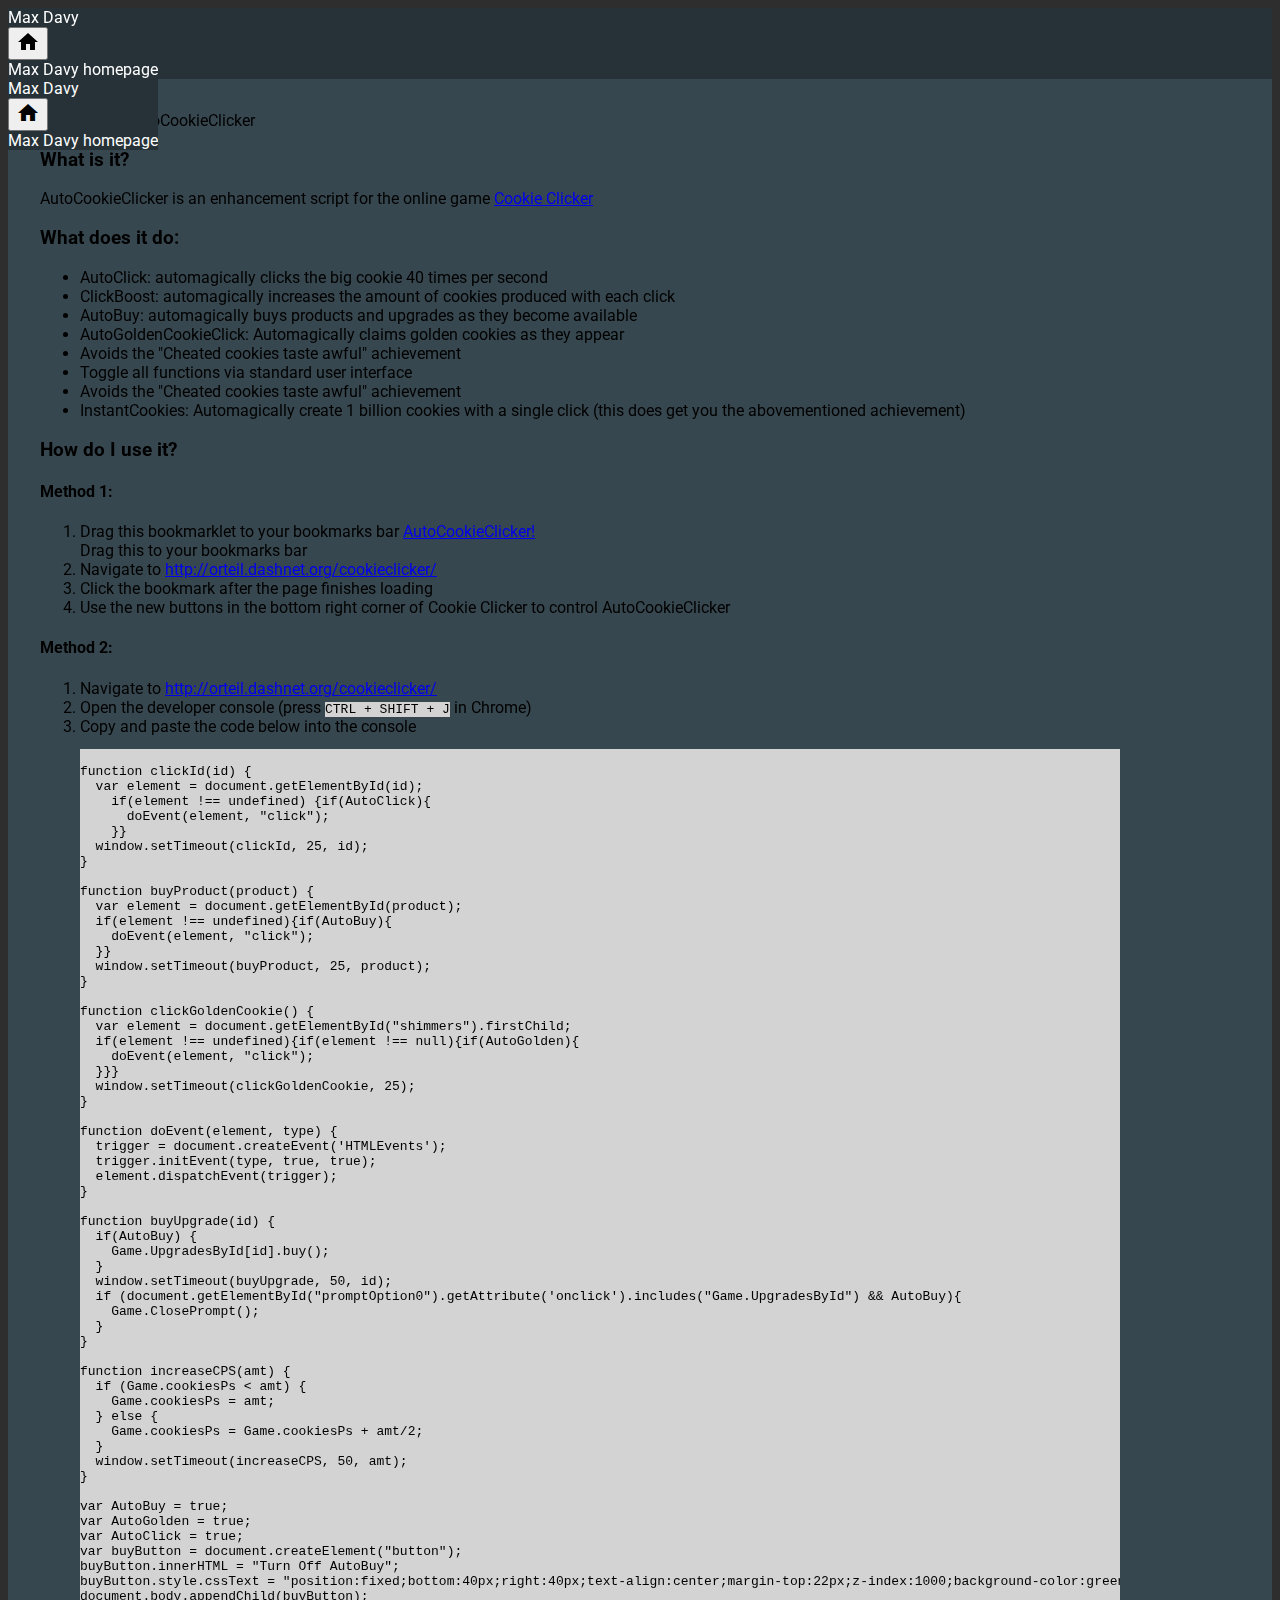
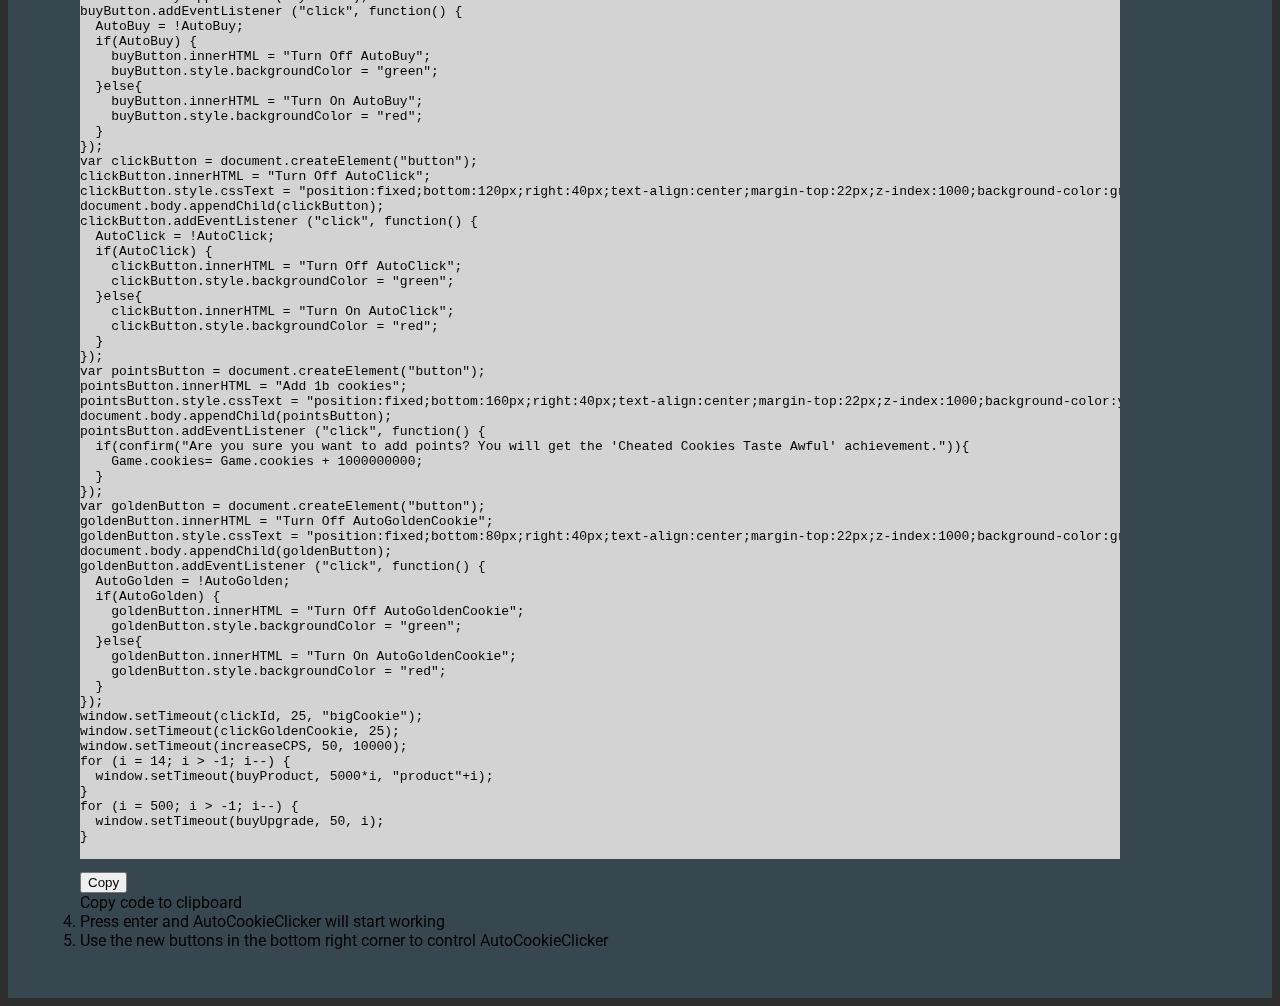
<file: CookieClicker.html>
<!doctype html>
<html lang="en">

<head>
    <meta charset="utf-8">
    <meta http-equiv="X-UA-Compatible" content="IE=edge">
    <meta name="description" content="Enhancement script for Cookie CLicker">
    <meta name="viewport" content="width=device-width, initial-scale=1.0, minimum-scale=1.0">
    <title>AutoCookieClicker - Max Davy</title>

    <link rel="stylesheet" href="https://fonts.googleapis.com/css?family=Roboto:regular,bold,italic,thin,light,bolditalic,black,medium&amp;lang=en">
    <link rel="stylesheet" href="https://fonts.googleapis.com/icon?family=Material+Icons">
    <link rel="stylesheet" href="https://code.getmdl.io/1.3.0/material.grey-blue.min.css" />
    <link rel="stylesheet" href="styles.css">
    <style>
        #view-source {
            position: fixed;
            display: block;
            right: 0;
            bottom: 0;
            margin-right: 40px;
            margin-bottom: 40px;
            z-index: 900;
        }
    </style>
    <script>
        function SelectText(element) {
            var doc = document,
                text = doc.getElementById(element),
                range, selection;
            if (doc.body.createTextRange) {
                range = document.body.createTextRange();
                range.moveToElementText(text);
                range.select();
            } else if (window.getSelection) {
                selection = window.getSelection();
                range = document.createRange();
                range.selectNodeContents(text);
                selection.removeAllRanges();
                selection.addRange(range);
            }
        }
    </script>
</head>

<body>
    <div class="demo-layout mdl-layout mdl-layout--fixed-header mdl-js-layout mdl-color--grey-100">
        <header class="demo-header mdl-layout__header mdl-layout__header--scroll mdl-color--grey-100 mdl-color-text--grey-800" style="background-color: #263238 !important;
        color: white !important;">
            <div class="mdl-layout__header-row">
                <span class="mdl-layout-title">Max Davy</span>
                <div class="mdl-layout-spacer"></div>
                <button class="mdl-button mdl-js-button mdl-button--primary" id="homebutton" onclick="window.location.href='https://bertrandthehealer.github.io/'">
            <i href="https://bertrandthehealer.github.io/" onclick="window.location.href='https://bertrandthehealer.github.io/'" class="material-icons">home</i>
          </button>
                <div class="mdl-tooltip" data-mdl-for="homebutton">
                    Max Davy homepage
                </div>
            </div>
        </header>
        <header class="demo-header mdl-layout__header mdl-layout__header--scroll mdl-color--grey-100 mdl-color-text--grey-800" style="background-color: #263238 !important;
        color: white !important; position: fixed; z-index: 10">
            <div class="mdl-layout__header-row">
                <span class="mdl-layout-title">Max Davy</span>
                <div class="mdl-layout-spacer"></div>
                <button class="mdl-button mdl-js-button mdl-button--primary" id="homebutton" onclick="window.location.href='https://bertrandthehealer.github.io/'">
            <i href="https://bertrandthehealer.github.io/" onclick="window.location.href='https://bertrandthehealer.github.io/'" class="material-icons">home</i>
          </button>
                <div class="mdl-tooltip" data-mdl-for="homebutton">
                    Max Davy homepage
                </div>
            </div>
        </header>
        <div class="demo-ribbon"></div>
        <main class="demo-main mdl-layout__content">
            <div class="demo-container mdl-grid" style="background-color: #37474f;">
                <div class="mdl-cell mdl-cell--2-col mdl-cell--hide-tablet mdl-cell--hide-phone"></div>
                <div class="demo-content mdl-color--white mdl-shadow--4dp content mdl-color-text--grey-800 mdl-cell mdl-cell--8-col" style="padding: 2em;">
                    <div class="demo-crumbs mdl-color-text--grey-500">
                        Max Davy &gt; AutoCookieClicker
                    </div>
                    <h3>What is it?</h3>
                    <p>AutoCookieClicker is an enhancement script for the online game <a href="http://orteil.dashnet.org/cookieclicker/" target="_blank">Cookie Clicker</a></p>
                    <h3>What does it do:</h3>
                    <ul>
                        <li>AutoClick: automagically clicks the big cookie 40 times per second</li>
                        <li>ClickBoost: automagically increases the amount of cookies produced with each click</li>
                        <li>AutoBuy: automagically buys products and upgrades as they become available</li>
                        <li>AutoGoldenCookieClick: Automagically claims golden cookies as they appear</li>
                        <li>Avoids the "Cheated cookies taste awful" achievement</li>
                        <li>Toggle all functions via standard user interface</li>
                        <li>Avoids the "Cheated cookies taste awful" achievement</li>
                        <li>InstantCookies: Automagically create 1 billion cookies with a single click (this does get you the abovementioned achievement)</li>
                    </ul>
                    <h3>How do I use it?</h3>
                    <h4>Method 1:</h4>
                    <ol>
                        <li>Drag this bookmarklet to your bookmarks bar</pli>
                            <a href="javascript:(function(){ function clickId(id) {   var element = document.getElementById(id);     if(element !== undefined) {if(AutoClick){       doEvent(element, 'click');     }}   window.setTimeout(clickId, 25, id); }  function buyProduct(product) {   var element = document.getElementById(product);   if(element !== undefined){if(AutoBuy){     doEvent(element, 'click');   }}   window.setTimeout(buyProduct, 25, product); }  function clickGoldenCookie() {   var element = document.getElementById('shimmers').firstChild;   if(element !== undefined){if(element !== null){if(AutoGolden){     doEvent(element, 'click');   }}}   window.setTimeout(clickGoldenCookie, 25); }  function doEvent(element, type) {   trigger = document.createEvent('HTMLEvents');   trigger.initEvent(type, true, true);   element.dispatchEvent(trigger); }  function buyUpgrade(id) {   if(AutoBuy) {     Game.UpgradesById[id].buy();   }   window.setTimeout(buyUpgrade, 50, id);   if (document.getElementById('promptOption0').getAttribute('onclick').includes('Game.UpgradesById') && AutoBuy){     Game.ClosePrompt();   } }  function increaseCPS(amt) {   if (Game.cookiesPs < amt) {     Game.cookiesPs = amt;   } else {     Game.cookiesPs = Game.cookiesPs + amt/2;   }   window.setTimeout(increaseCPS, 50, amt); }  var AutoBuy = true; var AutoGolden = true; var AutoClick = true; var buyButton = document.createElement('button'); buyButton.innerHTML = 'Turn Off AutoBuy'; buyButton.style.cssText = 'position:fixed;bottom:40px;right:40px;text-align:center;margin-top:22px;z-index:1000;background-color:green'; document.body.appendChild(buyButton); buyButton.addEventListener ('click', function() {   AutoBuy = !AutoBuy;   if(AutoBuy) {     buyButton.innerHTML = 'Turn Off AutoBuy';     buyButton.style.backgroundColor = 'green';   }else{     buyButton.innerHTML = 'Turn On AutoBuy';     buyButton.style.backgroundColor = 'red';   } }); var clickButton = document.createElement('button'); clickButton.innerHTML = 'Turn Off AutoClick'; clickButton.style.cssText = 'position:fixed;bottom:120px;right:40px;text-align:center;margin-top:22px;z-index:1000;background-color:green'; document.body.appendChild(clickButton); clickButton.addEventListener ('click', function() {   AutoClick = !AutoClick;   if(AutoClick) {     clickButton.innerHTML = 'Turn Off AutoClick';     clickButton.style.backgroundColor = 'green';   }else{     clickButton.innerHTML = 'Turn On AutoClick';     clickButton.style.backgroundColor = 'red';   } }); var pointsButton = document.createElement('button'); pointsButton.innerHTML = 'Add 1b cookies'; pointsButton.style.cssText = 'position:fixed;bottom:160px;right:40px;text-align:center;margin-top:22px;z-index:1000;background-color:yellow'; document.body.appendChild(pointsButton); pointsButton.addEventListener ('click', function() {   if(confirm('Are you sure you want to add points? You will get the `Cheated Cookies Taste Awful` achievement.')){     Game.cookies= Game.cookies + 1000000000;   } }); var goldenButton = document.createElement('button'); goldenButton.innerHTML = 'Turn Off AutoGoldenCookie'; goldenButton.style.cssText = 'position:fixed;bottom:80px;right:40px;text-align:center;margin-top:22px;z-index:1000;background-color:green'; document.body.appendChild(goldenButton); goldenButton.addEventListener ('click', function() {   AutoGolden = !AutoGolden;   if(AutoGolden) {     goldenButton.innerHTML = 'Turn Off AutoGoldenCookie';     goldenButton.style.backgroundColor = 'green';   }else{     goldenButton.innerHTML = 'Turn On AutoGoldenCookie';     goldenButton.style.backgroundColor = 'red';   } }); window.setTimeout(clickId, 25, 'bigCookie'); window.setTimeout(clickGoldenCookie, 25); window.setTimeout(increaseCPS, 50, 10000); for (i = 14; i > -1; i--) {   window.setTimeout(buyProduct, 5000*i, 'product'+i); } for (i = 500; i > -1; i--) {   window.setTimeout(buyUpgrade, 50, i); } })();"
                                class="mdl-button mdl-js-button mdl-button--raised mdl-button--accent" id="bookmarklet">
                AutoCookieClicker!
              </a>
                            <div class="mdl-tooltip" data-mdl-for="bookmarklet">
                                Drag this to your bookmarks bar
                            </div>
                            <li>Navigate to <a href="http://orteil.dashnet.org/cookieclicker/" target="_blank">http://orteil.dashnet.org/cookieclicker/</a></li>
                            <li>Click the bookmark after the page finishes loading</li>
                            <li>Use the new buttons in the bottom right corner of Cookie Clicker to control AutoCookieClicker</li>
                    </ol>
                    <h4>Method 2:</h4>
                    <ol>
                        <li>Navigate to <a href="http://orteil.dashnet.org/cookieclicker/" target="_blank">http://orteil.dashnet.org/cookieclicker/</a></li>
                        <li>Open the developer console (press <code style="background-color:lightgrey">CTRL + SHIFT + J</code> in Chrome)</li>
                        <li>Copy and paste the code below into the console</li>
                        <pre style="background-color:lightgrey;overflow-x: scroll;">
                <code id="codesnippet">
function clickId(id) {
  var element = document.getElementById(id);
    if(element !== undefined) {if(AutoClick){
      doEvent(element, "click");
    }}
  window.setTimeout(clickId, 25, id);
}

function buyProduct(product) {
  var element = document.getElementById(product);
  if(element !== undefined){if(AutoBuy){
    doEvent(element, "click");
  }}
  window.setTimeout(buyProduct, 25, product);
}

function clickGoldenCookie() {
  var element = document.getElementById("shimmers").firstChild;
  if(element !== undefined){if(element !== null){if(AutoGolden){
    doEvent(element, "click");
  }}}
  window.setTimeout(clickGoldenCookie, 25);
}

function doEvent(element, type) {
  trigger = document.createEvent('HTMLEvents');
  trigger.initEvent(type, true, true);
  element.dispatchEvent(trigger);
}

function buyUpgrade(id) {
  if(AutoBuy) {
    Game.UpgradesById[id].buy();
  }
  window.setTimeout(buyUpgrade, 50, id);
  if (document.getElementById("promptOption0").getAttribute('onclick').includes("Game.UpgradesById") && AutoBuy){
    Game.ClosePrompt();
  }
}

function increaseCPS(amt) {
  if (Game.cookiesPs < amt) {
    Game.cookiesPs = amt;
  } else {
    Game.cookiesPs = Game.cookiesPs + amt/2;
  }
  window.setTimeout(increaseCPS, 50, amt);
}

var AutoBuy = true;
var AutoGolden = true;
var AutoClick = true;
var buyButton = document.createElement("button");
buyButton.innerHTML = "Turn Off AutoBuy";
buyButton.style.cssText = "position:fixed;bottom:40px;right:40px;text-align:center;margin-top:22px;z-index:1000;background-color:green";
document.body.appendChild(buyButton);
buyButton.addEventListener ("click", function() {
  AutoBuy = !AutoBuy;
  if(AutoBuy) {
    buyButton.innerHTML = "Turn Off AutoBuy";
    buyButton.style.backgroundColor = "green";
  }else{
    buyButton.innerHTML = "Turn On AutoBuy";
    buyButton.style.backgroundColor = "red";
  }
});
var clickButton = document.createElement("button");
clickButton.innerHTML = "Turn Off AutoClick";
clickButton.style.cssText = "position:fixed;bottom:120px;right:40px;text-align:center;margin-top:22px;z-index:1000;background-color:green";
document.body.appendChild(clickButton);
clickButton.addEventListener ("click", function() {
  AutoClick = !AutoClick;
  if(AutoClick) {
    clickButton.innerHTML = "Turn Off AutoClick";
    clickButton.style.backgroundColor = "green";
  }else{
    clickButton.innerHTML = "Turn On AutoClick";
    clickButton.style.backgroundColor = "red";
  }
});
var pointsButton = document.createElement("button");
pointsButton.innerHTML = "Add 1b cookies";
pointsButton.style.cssText = "position:fixed;bottom:160px;right:40px;text-align:center;margin-top:22px;z-index:1000;background-color:yellow";
document.body.appendChild(pointsButton);
pointsButton.addEventListener ("click", function() {
  if(confirm("Are you sure you want to add points? You will get the 'Cheated Cookies Taste Awful' achievement.")){
    Game.cookies= Game.cookies + 1000000000;
  }
});
var goldenButton = document.createElement("button");
goldenButton.innerHTML = "Turn Off AutoGoldenCookie";
goldenButton.style.cssText = "position:fixed;bottom:80px;right:40px;text-align:center;margin-top:22px;z-index:1000;background-color:green";
document.body.appendChild(goldenButton);
goldenButton.addEventListener ("click", function() {
  AutoGolden = !AutoGolden;
  if(AutoGolden) {
    goldenButton.innerHTML = "Turn Off AutoGoldenCookie";
    goldenButton.style.backgroundColor = "green";
  }else{
    goldenButton.innerHTML = "Turn On AutoGoldenCookie";
    goldenButton.style.backgroundColor = "red";
  }
});
window.setTimeout(clickId, 25, "bigCookie");
window.setTimeout(clickGoldenCookie, 25);
window.setTimeout(increaseCPS, 50, 10000);
for (i = 14; i > -1; i--) {
  window.setTimeout(buyProduct, 5000*i, "product"+i);
}
for (i = 500; i > -1; i--) {
  window.setTimeout(buyUpgrade, 50, i);
}
</code>
</pre>
                        <button onclick="SelectText('codesnippet');document.execCommand('copy');" class="mdl-button mdl-js-button mdl-button--raised mdl-button--accent" id="copybutton">
  Copy
</button>
                        <div class="mdl-tooltip" data-mdl-for="copybutton">
                            Copy code to clipboard
                        </div>
                        <li>Press enter and AutoCookieClicker will start working</li>
                        <li>Use the new buttons in the bottom right corner to control AutoCookieClicker</li>
                    </ol>
                </div>
        </main>
        </div>
        <script src="https://code.getmdl.io/1.3.0/material.min.js"></script>
</body>

</html>
</file>
<file: styles.css>
/**
 * Copyright 2015 Google Inc. All Rights Reserved.
 *
 * Licensed under the Apache License, Version 2.0 (the "License");
 * you may not use this file except in compliance with the License.
 * You may obtain a copy of the License at
 *
 *      http://www.apache.org/licenses/LICENSE-2.0
 *
 * Unless required by applicable law or agreed to in writing, software
 * distributed under the License is distributed on an "AS IS" BASIS,
 * WITHOUT WARRANTIES OR CONDITIONS OF ANY KIND, either express or implied.
 * See the License for the specific language governing permissions and
 * limitations under the License.
 */

html,
body {
    font-family: 'Roboto', 'Helvetica', sans-serif;
}

.demo-avatar {
    width: 48px;
    height: 48px;
    border-radius: 24px;
}

.demo-layout .mdl-layout__header .mdl-layout__drawer-button {
    color: rgba(0, 0, 0, 0.54);
}

.mdl-layout__drawer .avatar {
    margin-bottom: 16px;
}

.demo-drawer {
    border: none;
}


/* iOS Safari specific workaround */

.demo-drawer .mdl-menu__container {
    z-index: -1;
}

.demo-drawer .demo-navigation {
    z-index: -2;
}


/* END iOS Safari specific workaround */

.demo-drawer .mdl-menu .mdl-menu__item {
    display: -webkit-flex;
    display: -ms-flexbox;
    display: flex;
    -webkit-align-items: center;
    -ms-flex-align: center;
    align-items: center;
}

.demo-drawer-header {
    box-sizing: border-box;
    display: -webkit-flex;
    display: -ms-flexbox;
    display: flex;
    -webkit-flex-direction: column;
    -ms-flex-direction: column;
    flex-direction: column;
    -webkit-justify-content: flex-end;
    -ms-flex-pack: end;
    justify-content: flex-end;
    padding: 16px;
    height: 151px;
}

.demo-avatar-dropdown {
    display: -webkit-flex;
    display: -ms-flexbox;
    display: flex;
    position: relative;
    -webkit-flex-direction: row;
    -ms-flex-direction: row;
    flex-direction: row;
    -webkit-align-items: center;
    -ms-flex-align: center;
    align-items: center;
    width: 100%;
}

.demo-navigation {
    -webkit-flex-grow: 1;
    -ms-flex-positive: 1;
    flex-grow: 1;
}

.demo-layout .demo-navigation .mdl-navigation__link {
    display: -webkit-flex !important;
    display: -ms-flexbox !important;
    display: flex !important;
    -webkit-flex-direction: row;
    -ms-flex-direction: row;
    flex-direction: row;
    -webkit-align-items: center;
    -ms-flex-align: center;
    align-items: center;
    color: rgba(255, 255, 255, 0.56);
    font-weight: 500;
}

.demo-layout .demo-navigation .mdl-navigation__link:hover {
    background-color: #00BCD4;
    color: #37474F;
}

.demo-navigation .mdl-navigation__link .material-icons {
    font-size: 24px;
    color: rgba(255, 255, 255, 0.56);
    margin-right: 32px;
}

.demo-content {
    max-width: 1080px;
}

.demo-charts {
    -webkit-align-items: center;
    -ms-flex-align: center;
    align-items: center;
}

.demo-chart:nth-child(1) {
    color: #ACEC00;
}

.demo-chart:nth-child(2) {
    color: #00BBD6;
}

.demo-chart:nth-child(3) {
    color: #BA65C9;
}

.demo-chart:nth-child(4) {
    color: #EF3C79;
}

.demo-graphs {
    padding: 16px 32px;
    display: -webkit-flex;
    display: -ms-flexbox;
    display: flex;
    -webkit-flex-direction: column;
    -ms-flex-direction: column;
    flex-direction: column;
    -webkit-align-items: stretch;
    -ms-flex-align: stretch;
    align-items: stretch;
}


/* TODO: Find a proper solution to have the graphs
 * not float around outside their container in IE10/11.
 * Using a browserhacks.com solution for now.
 */

_:-ms-input-placeholder,
 :root .demo-graphs {
    min-height: 664px;
}

_:-ms-input-placeholder,
 :root .demo-graph {
    max-height: 300px;
}


/* TODO end */

.demo-graph:nth-child(1) {
    color: #00b9d8;
}

.demo-graph:nth-child(2) {
    color: #d9006e;
}

.demo-cards {
    -webkit-align-items: flex-start;
    -ms-flex-align: start;
    align-items: flex-start;
    -webkit-align-content: flex-start;
    -ms-flex-line-pack: start;
    align-content: flex-start;
}

.demo-cards .demo-separator {
    height: 32px;
}

.demo-cards .mdl-card__title.mdl-card__title {
    color: white;
    font-size: 24px;
    font-weight: 400;
}

.demo-cards ul {
    padding: 0;
}

.demo-cards h3 {
    font-size: 1em;
}

.demo-updates .mdl-card__title {
    min-height: 200px;
    background-image: url('images/dog.png');
    background-position: 90% 100%;
    background-repeat: no-repeat;
}

.demo-cards .mdl-card__actions a {
    color: #00BCD4;
    text-decoration: none;
}

.demo-options h3 {
    margin: 0;
}

.demo-options .mdl-checkbox__box-outline {
    border-color: rgba(255, 255, 255, 0.89);
}

.demo-options ul {
    margin: 0;
    list-style-type: none;
}

.demo-options li {
    margin: 4px 0;
}

.demo-options .material-icons {
    color: rgba(255, 255, 255, 0.89);
}

.demo-options .mdl-card__actions {
    height: 64px;
    display: -webkit-flex;
    display: -ms-flexbox;
    display: flex;
    box-sizing: border-box;
    -webkit-align-items: center;
    -ms-flex-align: center;
    align-items: center;
}

body {
    background-color: #2E2E2E;
}
</file>
